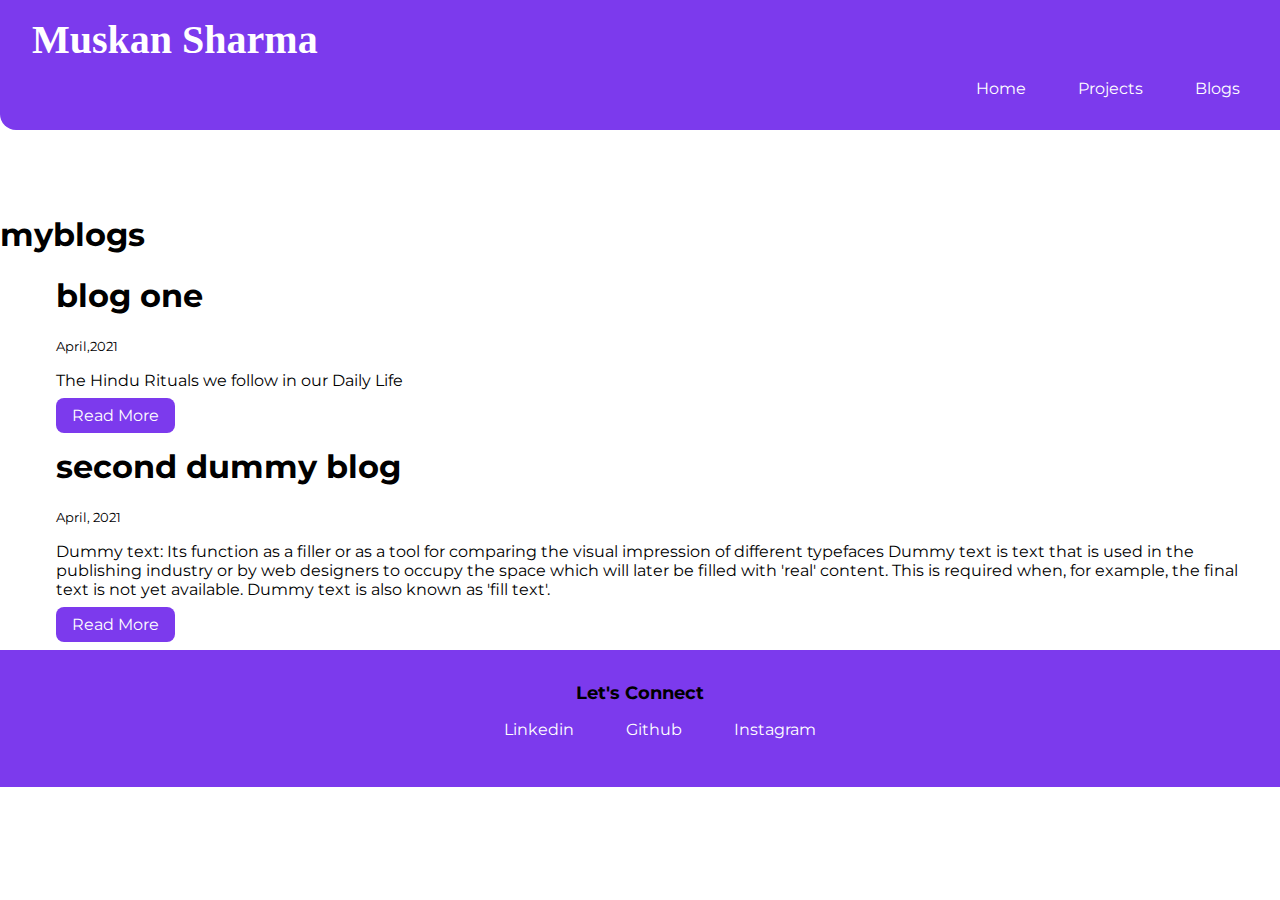
<file: blogs.html>
<!DOCTYPE html>
<html lang="en">
<head>
    <meta charset="UTF-8">
    <meta name="viewport" content="width=device-width, initial-scale=1.0">
    <title>Blogs</title>
    <link href="styles.css" rel="stylesheet"/>
</head>
<body>
    <nav class="navigation container">
        <div
        class="nav-brand"><a class="link"href="https://muskansharma2000.github.io/Portfolio">Muskan Sharma</a></div>
        <ul class="list-non-bullet nav-pills">
             <li class="list-item-inline">
                <a class="link"href="https://muskansharma2000.github.io/Portfolio">Home</a>
            </li>
             <li class="list-item-inline">
                <a class="link" href="https://muskansharma2000.github.io/Portfolio/projects.html">Projects</a>
            </li>
             <li class="list-item-inline">
                <a class="link" href="https://muskansharma2000.github.io/Portfolio/blogs.html">Blogs</a>
            </li>
        </ul>
    </nav>
    <header class="hello"></header>
    <h1 class="hello-heading">my<span class="heading-inverted">blogs</span></h1>
    </header>
    <ul class="list-non-bullet">

        <li>
            <article class="showcase-list container container-center ">
                <h1>blog one</h1>
            <small>April,2021</small>
            <p>The Hindu Rituals we follow in our Daily Life</p>

            <a class="link link-primary" href="https://muskansharma2000.github.io/Blog1/Index.html">Read More</a>
            </article>
            
        </li>

        <li>
            <article class="showcase-list container container-center ">
                <h1>second dummy blog</h1>
                <small>April, 2021</small>
                <p>Dummy text: Its function as a filler or as a tool for comparing the visual impression of different typefaces Dummy text is text that is used in the publishing industry or by web designers to occupy the space which will later be filled with 'real' content. This is required when, for example, the final text is not yet available. Dummy text is also known as 'fill text'.</p>
    
                <a class="link link-primary" href="https://repl.it/@tanaypratap/end-game?embed=true">Read More</a>
                 </article>
            
        </li>

    </ul>
    <footer class="footer">
        <div class="footer-header">
            Let's Connect
        </div>
        <ul class="social-links
        list-non-bullet">
            <li class="list-item-inline">
              <a class="link" href="https://www.linkedin.com/in/muskan-sharma-74b868144/">Linkedin
                </a>
            </li>
            <li class="list-item-inline">
              <a class="link" href="https://github.com/muskansharma2000">
                Github</a>
            </li>
            <li class="list-item-inline">
              <a class="link" href="https://instagram.com/muskansharma2410?igshid=12q01lqjmqk7w">Instagram
                </a>
            </li>
            
        </ul>
    </footer>
   
</body>
</html>
</file>
<file: styles.css>
@import url('https://fonts.googleapis.com/css2?family=Montserrat&display=swap');

:root{
    --primary-color: #7C3AED;
    --off-white: #F3F4F6;
    --dark-gray: #687280;
   
}
body {
    font-family: 'Montserrat',
    sans-serif;
    margin: 0px;
  
}
.container {
    padding: 0rem 1rem;  
}
.container-centre{
    width: 800px;
    margin: auto;
}
hr{
    margin: 3rem 0rem;
}

/** Links **/
.link{
    box-sizing: border-box;
    text-decoration: none;
    padding: 0.5rem 1rem;
}

.link-primary{
    background-color: var(--primary-color);
    border-radius: 0.5rem;
    color:white;
   
}
.link-secondary{
    color: var(--primary-color);
    border-radius: 0.5rem;
    border: 1px solid var(--primary-color);
    
}

.list-non-bullet{
    list-style: none;
}
.list-item-inline{
    display: inline;
    padding: 0rem 0.5rem;

}
.navigation{
    background-color: var(--primary-color) ;
    color: white;
    padding: 1rem;
    border-bottom-left-radius: 1rem;
}
.navigation .nav-brand{
    font-weight: bold;
}
.navigation .nav-pills{
    text-align: right;
}
.navigation .link{
    color: white;
}
.hello{
    padding: 2rem;
}
.hello .hello-img{
    max-width: 350px;
    display: block;
    margin: auto;
}

.nav-brand{
   font-family: 'Dancing Script', cursive;
   font-size :250%;
   
}

.hello .hello-heading{
    text-align: center;
    padding-top: 1rem;
    color: var(--dark-gray);
}
.hello .hello-heading .heading-inverted{
    color: var(--primary-color);
}
.section{
    padding: 2rem;
    text-align: center;
}
.section h1{
    text-align: center;
}
.ow{
    background-color: var(--off-white);
}
.footer{
    background-color: var(--primary-color);
    padding: 2rem 0rem;
    text-align: center;

}
.footer .link{
    color: white;
}
.footer .footer-header{
    font-weight: bold;
    font-size: large;
}
.footer ul{
    padding-block-start: 0px;
}
.emoji{
    width:100%;
    height:20em;

}
</file>
